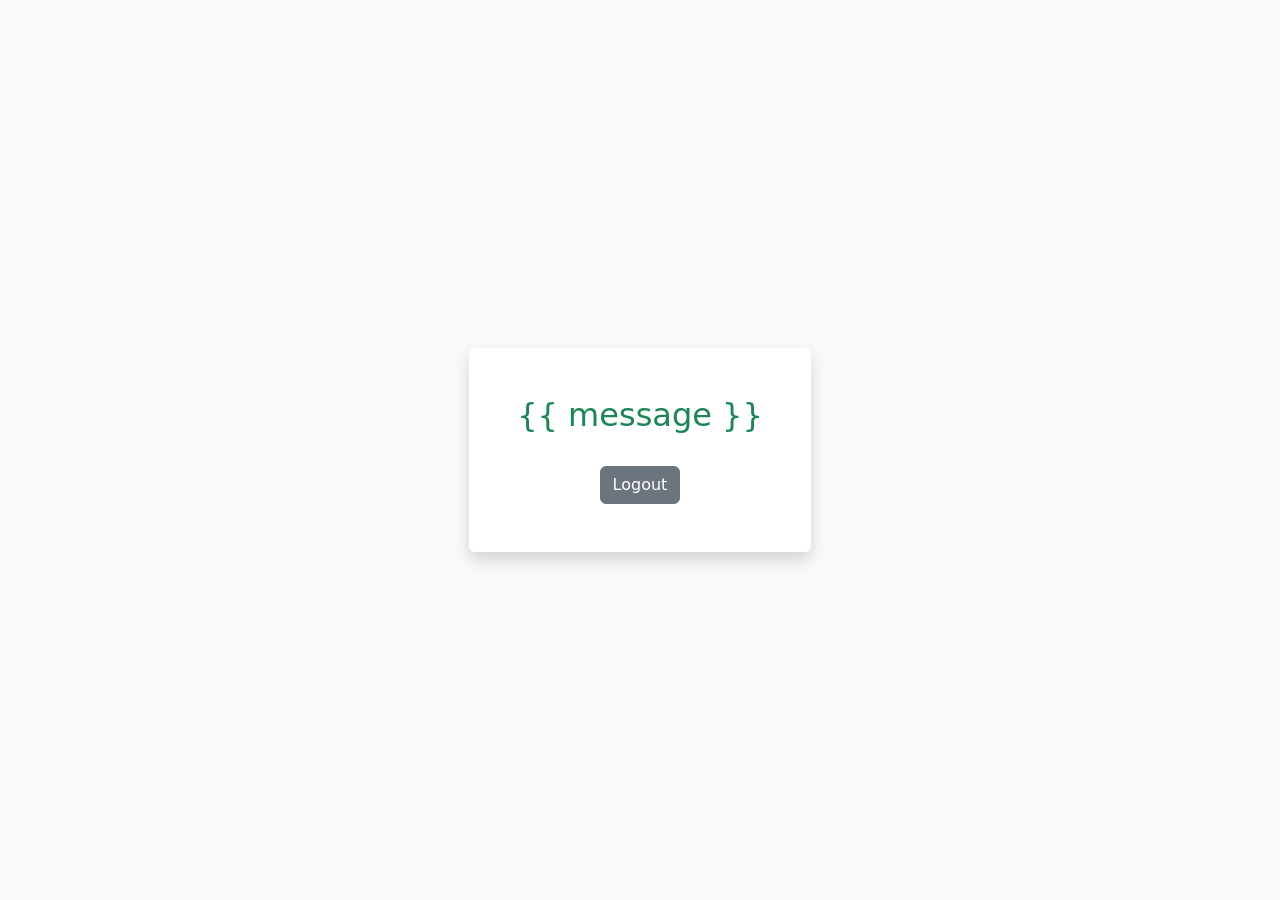
<file: dashboard.html>
<!-- templates/attendance_status.html -->
<!DOCTYPE html>
<html>
<head>
    <title>Attendance Status</title>
    <link rel="stylesheet" href="https://cdn.jsdelivr.net/npm/bootstrap@5.3.2/dist/css/bootstrap.min.css">
</head>
<body class="bg-light d-flex align-items-center justify-content-center" style="height: 100vh;">
    <div class="text-center p-5 bg-white shadow rounded">
        <h2 class="mb-3 text-success">{{ message }}</h2>
        <a href="/logout" class="btn btn-secondary mt-3">Logout</a>
    </div>
</body>
</html>
</file>
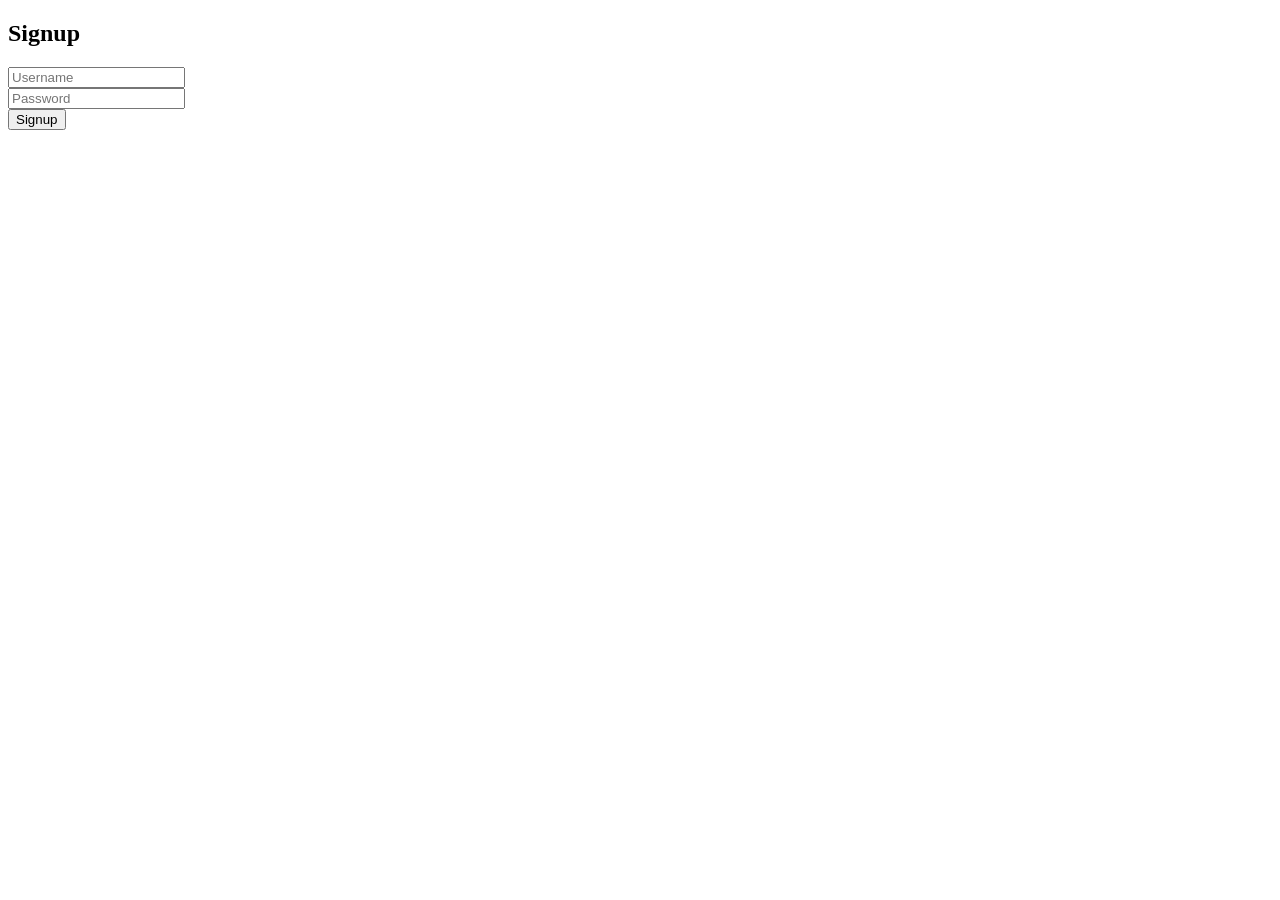
<file: success.html>
<!DOCTYPE html>
<html>
<head>
    <title>Signup</title>
</head>
<body>
    <h2>Signup</h2>
    <form method="POST">
        <input type="text" name="username" placeholder="Username" required><br>
        <input type="password" name="password" placeholder="Password" required><br>
        <button type="submit">Signup</button>
    </form>
</body>
</html>
</file>
